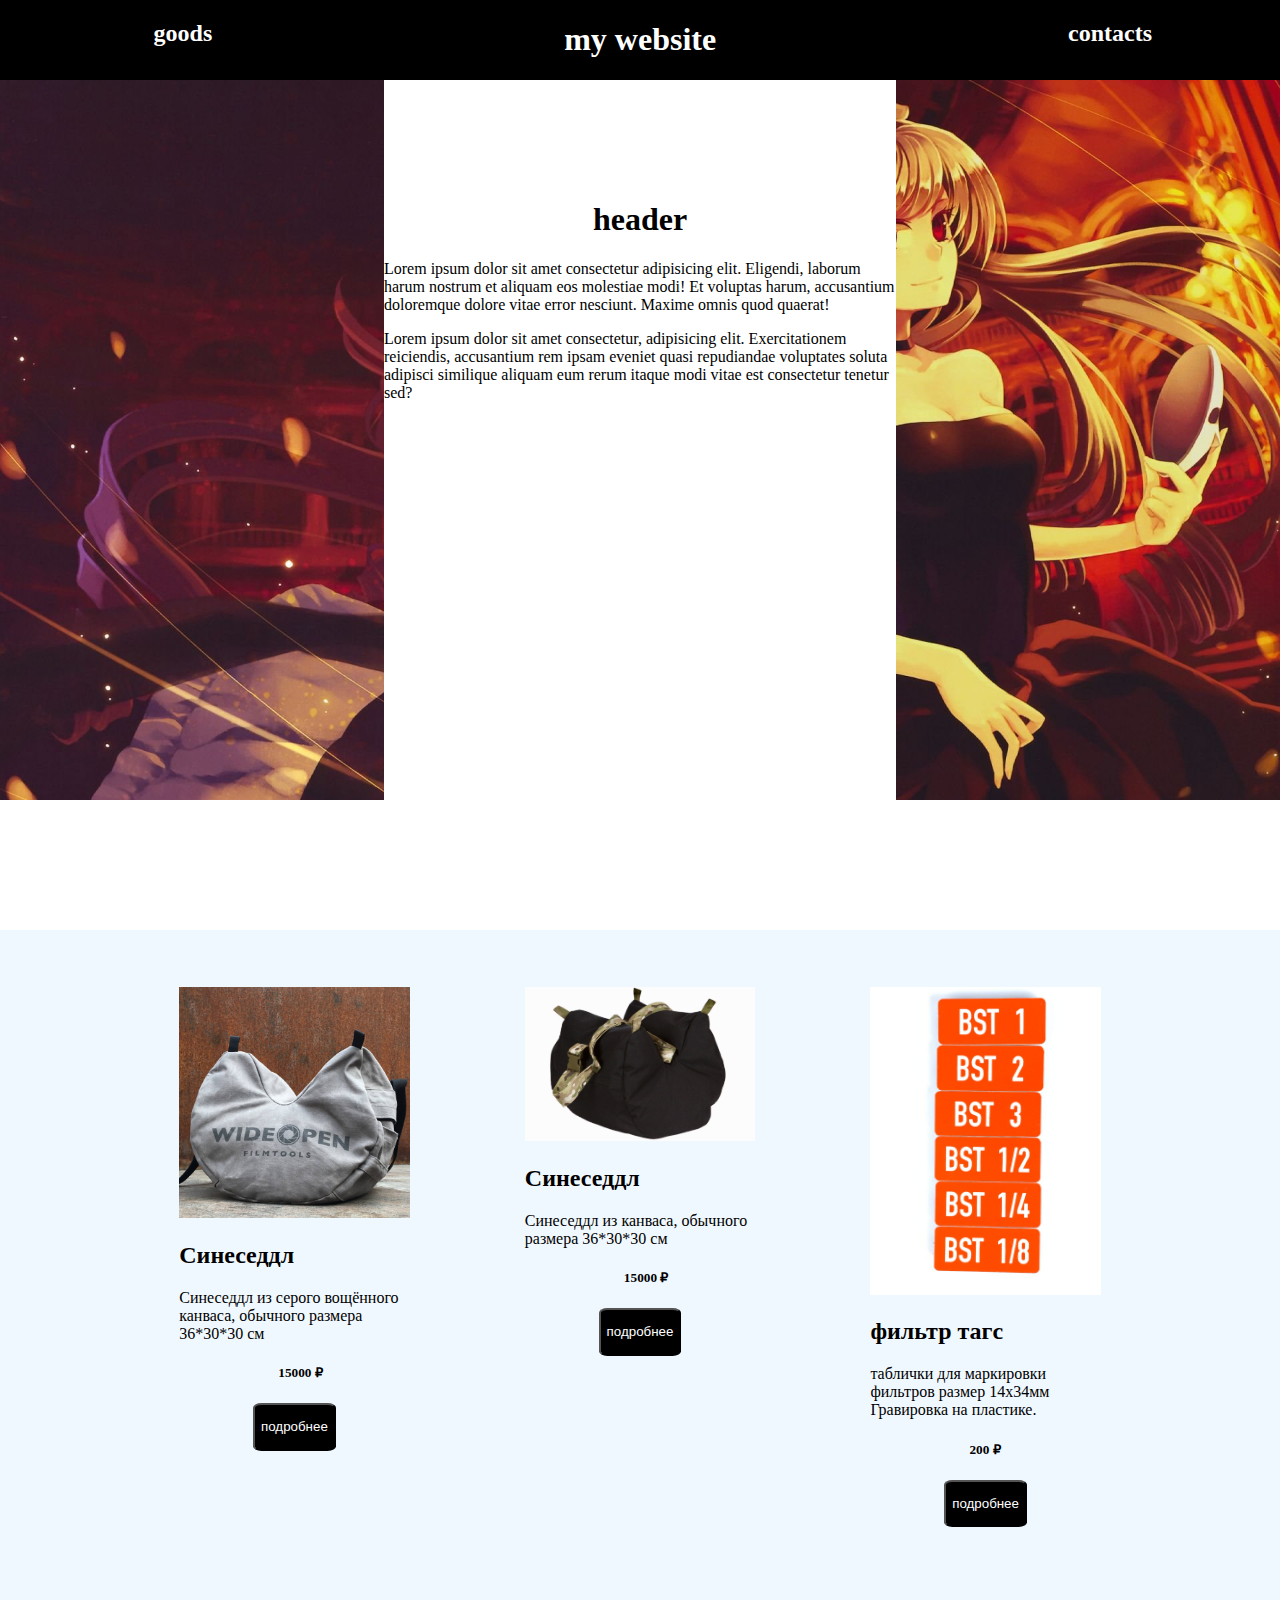
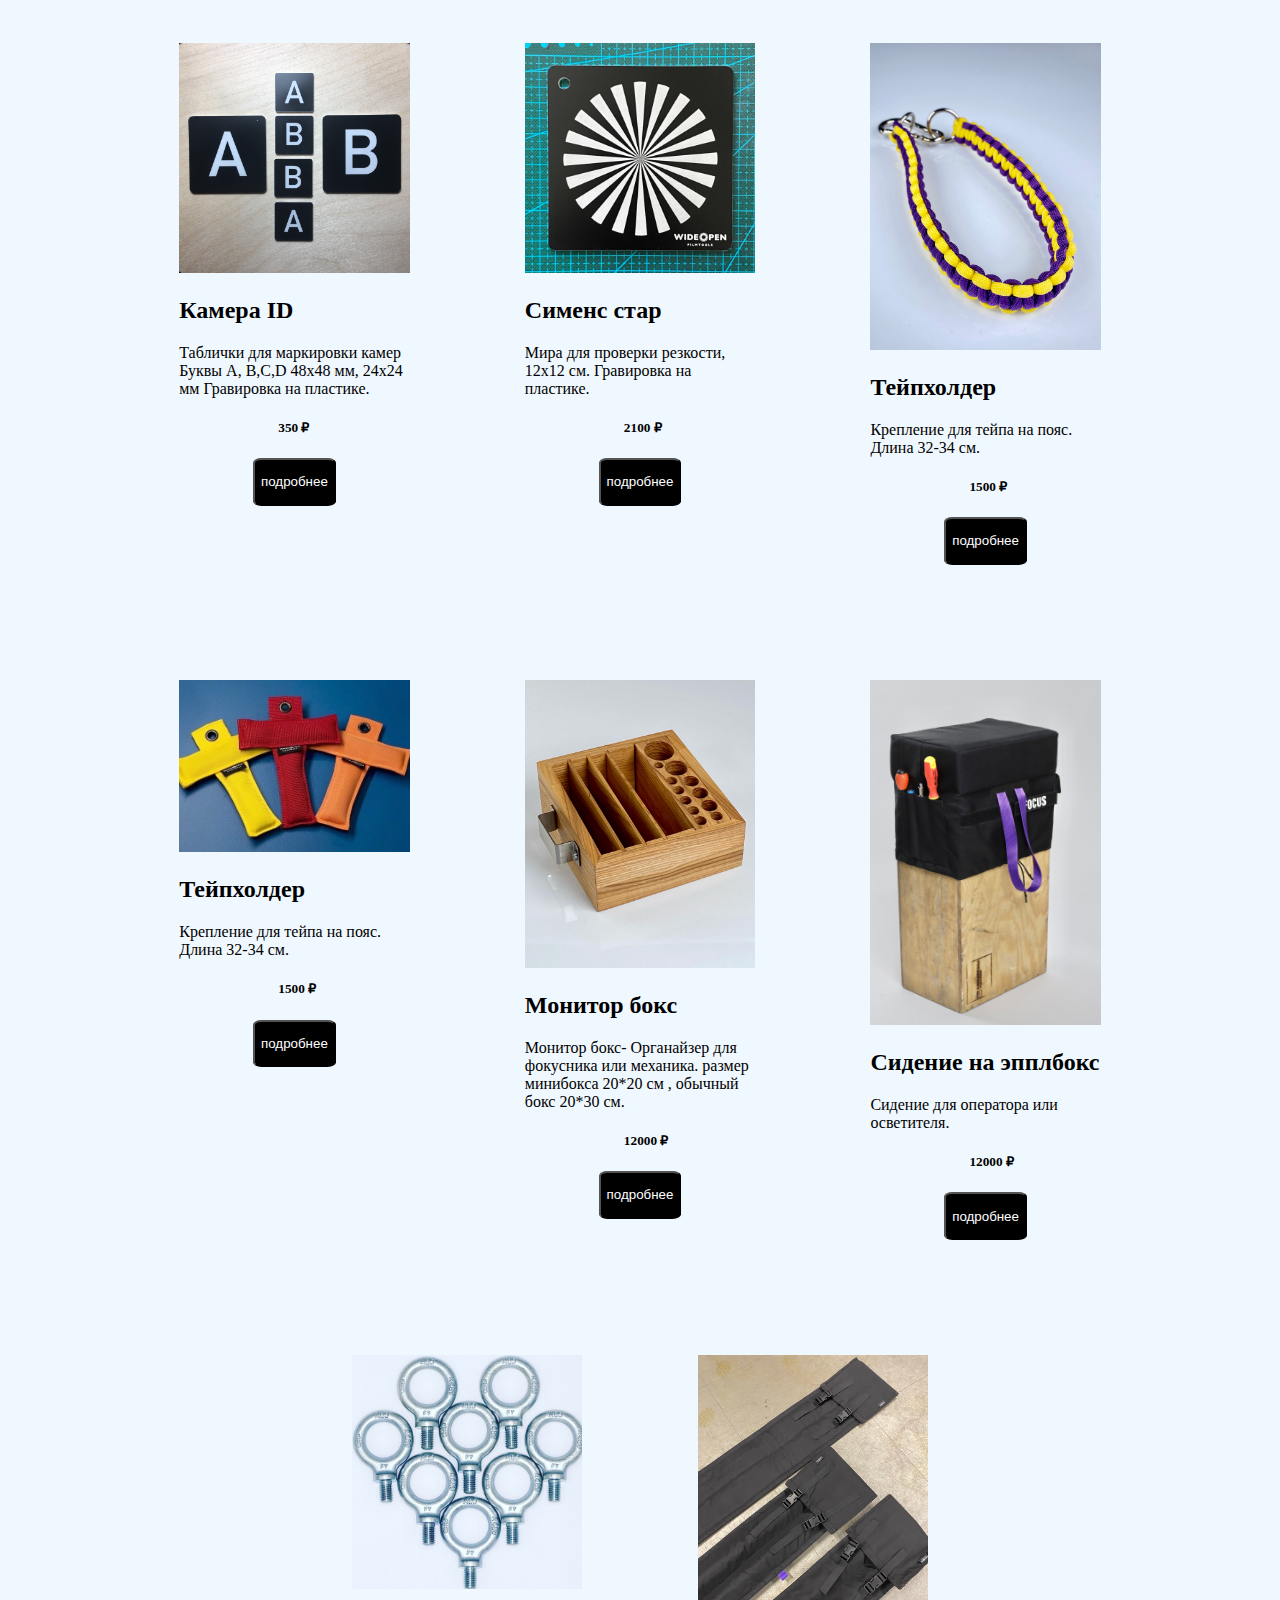
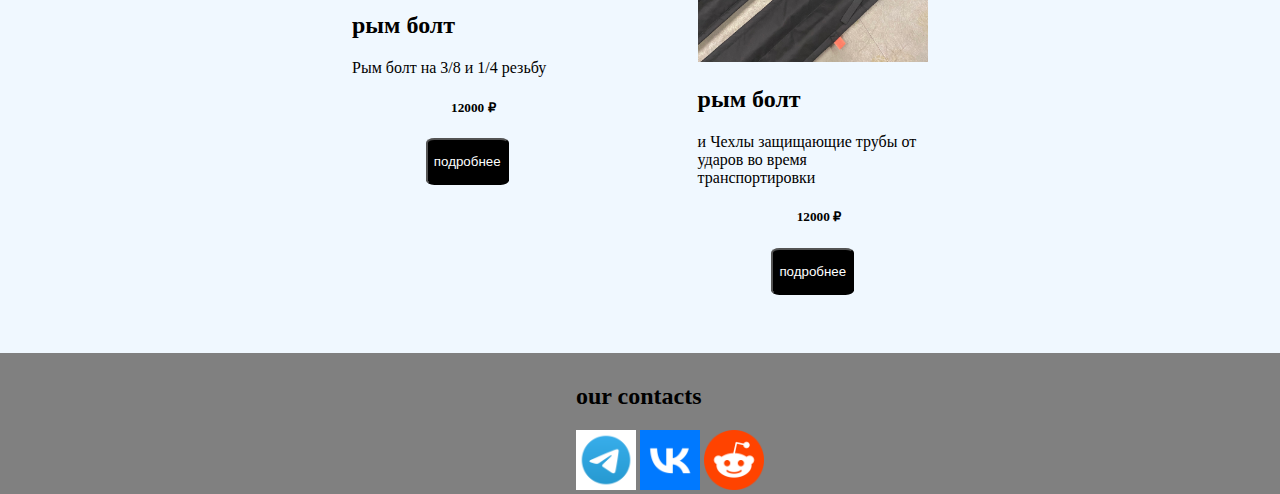
<file: фкн сайт/index.html>
<!DOCTYPE html>
<html lang="en">
<head>
    <meta charset="UTF-8">
    <title>shop</title>
    <meta name="viewport" content="width=device-width, initial-scale=1.0">
    <title>Document</title>
    <link rel="stylesheet" href="main.css">
</head>
<body>
    <header>
        <h2 style="padding-left: 12%;"> goods </h2>
        <h1> my website </h1>
        <h2 style="padding-right: 10%;"> contacts </h2>
    </header>
    <main>
        <div id = core-info>
            <h1 style="display: flex;
            justify-content: center;">
                header
            </h1>
            <p>Lorem ipsum dolor sit amet consectetur adipisicing elit. Eligendi, 
                laborum harum nostrum et aliquam eos molestiae modi! Et voluptas harum,
                accusantium doloremque dolore vitae error nesciunt. Maxime omnis quod 
                quaerat!
            </p>
            <p>Lorem ipsum dolor sit amet consectetur, adipisicing elit.
                 Exercitationem reiciendis, accusantium rem ipsam eveniet
                  quasi repudiandae voluptates soluta adipisci similique 
                  aliquam eum rerum itaque modi vitae est consectetur
                   tenetur sed?
            </p>
        </div>
        <div id = "goods">
            <div class = good>
                <img src="cinesaddle/imgs/front.jpeg" alt="error" width="100%" height="100%">
                <h2>Синеседдл</h2>
                <p>
                    Синеседдл из серого
вощённого канваса,
обычного размера 36*30*30
см
                </p>
                <h5 style="padding: 0% 0 0 43%;">15000 ₽</h5>
                <form action="cinesaddle/cinesaddle.html" style="display: flex;
                justify-content: center;">
                    <button>
                        <div>
                            <p>подробнее</p>
                        </div>
                    </button>
                </form>
            </div>
            <div class = good>
                <img src="Sinesaddle_Cordura/imgs/front.jpg" alt="error" width="100%" height="100%">
                <h2>Синеседдл</h2>
                <p>
                    Синеседдл из канваса,
обычного размера 36*30*30
см

                </p>
                <h5 style="padding: 0% 0 0 43%;">15000 ₽</h5>
                <form action="Sinesaddle_Cordura/Sinesaddle_Cordura.html" style="display: flex;
                justify-content: center;">
                    <button>
                        <div>
                            <p>подробнее</p>
                        </div>
                    </button>
                </form>
            </div>
            <div class = good>
                <img src="filters/imgs/front.jpeg" alt="error" width="100%" height="100%">
                <h2>фильтр тагс</h2>
                <p>
                    таблички для маркировки
фильтров размер 14х34мм
Гравировка на пластике.
                </p>
                <h5 style="padding: 0% 0 0 43%;">200 ₽</h5>
                <form action="filters/filters.html" style="display: flex;
                justify-content: center;">
                    <button>
                        <div>
                            <p>подробнее</p>
                        </div>
                    </button>
                </form>
            </div>
            <div class = good>
                <img src="cameraID/imgs/front.jpg" alt="error" width="100%" height="100%">
                <h2>Камера ID</h2>
                <p>
                    Таблички для маркировки
камер Буквы A, B,C,D 48х48
мм, 24х24 мм Гравировка на
пластике.
                </p>
                <h5 style="padding: 0% 0 0 43%;">350 ₽</h5>
                <form action="cameraID/cameraID.html" style="display: flex;
                justify-content: center;">
                    <button>
                        <div>
                            <p>подробнее</p>
                        </div>
                    </button>
                </form>
            </div>
            <div class = good>
                <img src="star/imgs/front.jpg" alt="error" width="100%" height="100%">
                <h2>Сименс стар</h2>
                <p>
                    Мира для проверки резкости,
12х12 см. Гравировка на
пластике.
                </p>
                <h5 style="padding: 0% 0 0 43%;">2100 ₽</h5>
                <form action="star/star.html" style="display: flex;
                justify-content: center;">
                    <button>
                        <div>
                            <p>подробнее</p>
                        </div>
                    </button>
                </form>
            </div>
            <div class = good>
                <img src="Teipholder/imgs/front.jpg" alt="error" width="100%" height="100%">
                <h2>Тейпхолдер</h2>
                <p>
                    Крепление для тейпа на
пояс. Длина   32-34 см.
                </p>
                <h5 style="padding: 0% 0 0 43%;">1500 ₽</h5>
                <form action="Teipholder/Teipholder.html" style="display: flex;
                justify-content: center;">
                    <button>
                        <div>
                            <p>подробнее</p>
                        </div>
                    </button>
                </form>
            </div>
            <div class = good>
                <img src="cinemark/imgs/front.jpg" alt="error" width="100%" height="100%">
                <h2>Тейпхолдер</h2>
                <p>
                    Крепление для тейпа на
пояс. Длина   32-34 см.
                </p>
                <h5 style="padding: 0% 0 0 43%;">1500 ₽</h5>
                <form action="cinemark/cinemark.html" style="display: flex;
                justify-content: center;">
                    <button>
                        <div>
                            <p>подробнее</p>
                        </div>
                    </button>
                </form>
            </div>
            <div class = good>
                <img src="monitor_box/imgs/front.jpg" alt="error" width="100%" height="100%">
                <h2>Монитор бокс</h2>
                <p>
                    Монитор бокс- Органайзер
для фокусника или
механика. размер
минибокса 20*20 см ,
обычный бокс 20*30 см. 
                </p>
                <h5 style="padding: 0% 0 0 43%;">12000 ₽</h5>
                <form action="monitor_box/monitor_box.html" style="display: flex;
                justify-content: center;">
                    <button>
                        <div>
                            <p>подробнее</p>
                        </div>
                    </button>
                </form>
            </div>
            <div class = good>
                <img src="applebox_seat/imgs/front.jpg" alt="error" width="100%" height="100%">
                <h2>Сидение на эпплбокс</h2>
                <p>
                    Сидение для оператора или
осветителя. 
                </p>
                <h5 style="padding: 0% 0 0 43%;">12000 ₽</h5>
                <form action="applebox_seat/applebox_seat.html" style="display: flex;
                justify-content: center;">
                    <button>
                        <div>
                            <p>подробнее</p>
                        </div>
                    </button>
                </form>
            </div>
            <div class = good>
                <img src="Eye bolt/imgs/front.jpg" alt="error" width="100%" height="100%">
                <h2>рым болт</h2>
                <p>
                    Рым болт на 3/8 и 1/4
резьбу
                </p>
                <h5 style="padding: 0% 0 0 43%;">12000 ₽</h5>
                <form action="Eye bolt/Eye_bolt.html" style="display: flex;
                justify-content: center;">
                    <button>
                        <div>
                            <p>подробнее</p>
                        </div>
                    </button>
                </form>
            </div>
            <div class = good>
                <img src="pipes/imgs/front.jpg" alt="error" width="100%" height="100%">
                <h2>рым болт</h2>
                <p>
                    и Чехлы защищающие трубы
от ударов во время
транспортировки
                </p>
                <h5 style="padding: 0% 0 0 43%;">12000 ₽</h5>
                <form action="pipes/pipes.html" style="display: flex;
                justify-content: center;">
                    <button>
                        <div>
                            <p>подробнее</p>
                        </div>
                    </button>
                </form>
            </div>
        </div>
        </div>
    </main>
    <footer>
        <div id="contacts">
            <h2>our contacts</h2>
            <div id = 'contacts-foto'>
                <a href="https://web.telegram.org/"><img src="imgs/footer/tg_logo.png" alt="error" width="60" height="60"></a>
                <a href="https://vk.com/"><img src="imgs/footer/vk.png" alt="error" width="60" height="60"></a>
                <a href="https://www.redditinc.com/"><img src="imgs/footer/reddit.png" alt="error" width="60" height="60"></a>
            </div>
        </div>
    </footer>
</body>
</html>
</file>
<file: фкн сайт/main.css>
body{
    margin: 0;
}

button{
    border-radius: 10%;
    background-color: black; 
    color: white;
}

header{
    background-color: black;
    color: white;
    /* vertical-align: middle; */
    position: sticky;
    top: 0%;

    display: flex;
    flex-direction: row;
    justify-content: space-between;
}

main{
    
    background: url(imgs/main/backgrount.jpg) no-repeat;
    background-size: 100%;
    white-space: 100%;
}

#core-info{
    padding-top: 100px;
    padding-bottom: 40%;
    background-color: white;
    margin-left: auto;
    margin-right: auto;
    height: 40%;
    width: 40%;
    /* display: flex;
    align-items: center;
    justify-content: center;
    flex-direction: column; */
}

#goods{
    /* padding-top: 10%; */
    padding-left: 5%;
    padding-right: 5%;
    /* padding-left: 15%; */ 
    background-color: aliceblue;
    margin-left: auto;
    margin-right: auto;
    
    display: flex;
    justify-content: center;
    flex-wrap: wrap;
}

.good{
    /* background-color: aliceblue; */
    width: 20%;
    height: 20%;
    justify-content: center;
    padding: 5%;
    /* flex: 200px;  */
}

footer{
    position:absolute;
    margin-bottom: 0;
    width: 100%;
    /* height:70px;    */
    background: gray;
}

#contacts{
    margin-left: 45%;
    margin-right: 40%;
    margin-top: 30px;
}

#contacts-foro{
    display: flex;
    flex-direction: row;
    justify-content: space-between;
}
</file>
